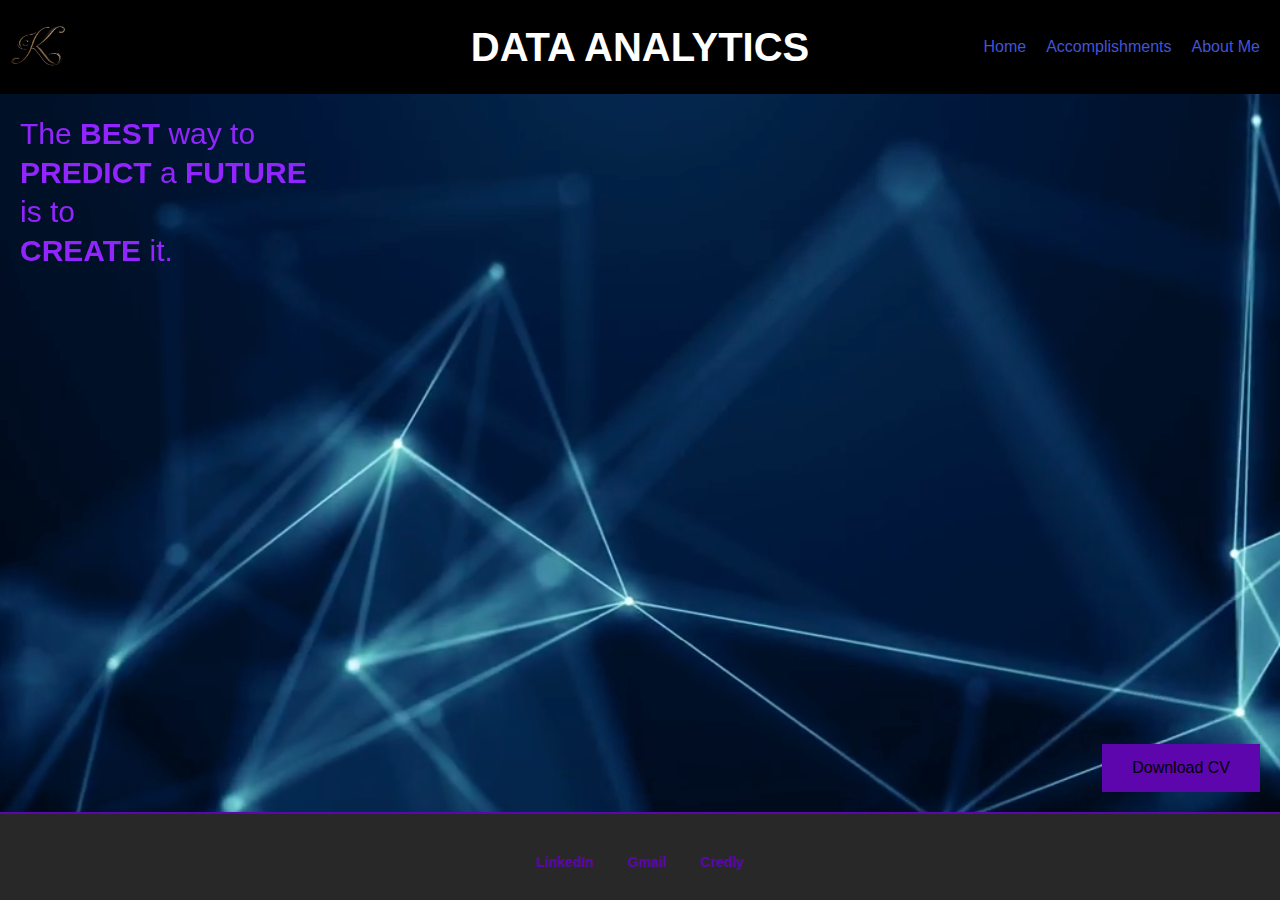
<file: WEBSITE PORTFOLIO/index.html>
<!DOCTYPE html>
<html lang="en">

<head>
    <meta charset="UTF-8">
    <meta name="viewport" content="width=device-width, initial-scale=1.0">
    <link rel="stylesheet" href="style.css">
    <title>Data Analytics Portfolio</title>
    <link rel="icon" href="static/img/logo/title_logo.png" type="image/png">

</head>
<body>
    <header>
        <nav>
            <div class="logo">
                <img src="static/img/logo/title_logo.png" alt="Logo">
            </div>
            <div class="header-center">
                <h1 class="pulsing-text">DATA ANALYTICS</h1>
            </div>
            <ul>
                <li><a href="#home">Home</a></li>
                <li><a href="Accomplishment.html">Accomplishments</a></li>
                <li><a href="#aboutme">About Me</a></li>
            </ul>
        </nav>
    </header>
    
    <main>
        <video autoplay loop muted playsinline id="background-video">
            <source src="static/img/background/bg4.mp4" type="video/mp4">
            
        </video>
    
        <div class="catchphrase" id="catchphrase" onclick="nextText()">
            <span id="fullText" class="phraseText">
                The <span class="highlight">BEST</span> way to
                <p><span class="highlight">PREDICT</span> a <span class="highlight">FUTURE</span> is to </p>
                <p><span class="highlight">CREATE</span> it.</p>
            </span>
            <div class="nameText hide" id="nameText" onclick="nextText()">
                My Name is Kenneth Cueto
            </div>
        </div>
        <div class="download-section">
            <button id="downloadCV">Download CV</button>
        </div>
    </main>
    
    
    <footer>
        <div class="footer-content">
            <div class="about"></div>
            <div class="links">
                <a href="https://www.linkedin.com/in/kenneth-cueto-7776702b6" target="_blank">LinkedIn</a>
                <a href="mailto:cuetokenneth31@gmail.com">Gmail</a>
                <a href="https://www.credly.com/users/kenneth-cueto.89f47e64">Credly</a>
            </div>
        </div>
    </footer>
    

    <script src="script.js"></script>
    
</body>
</html>
</file>
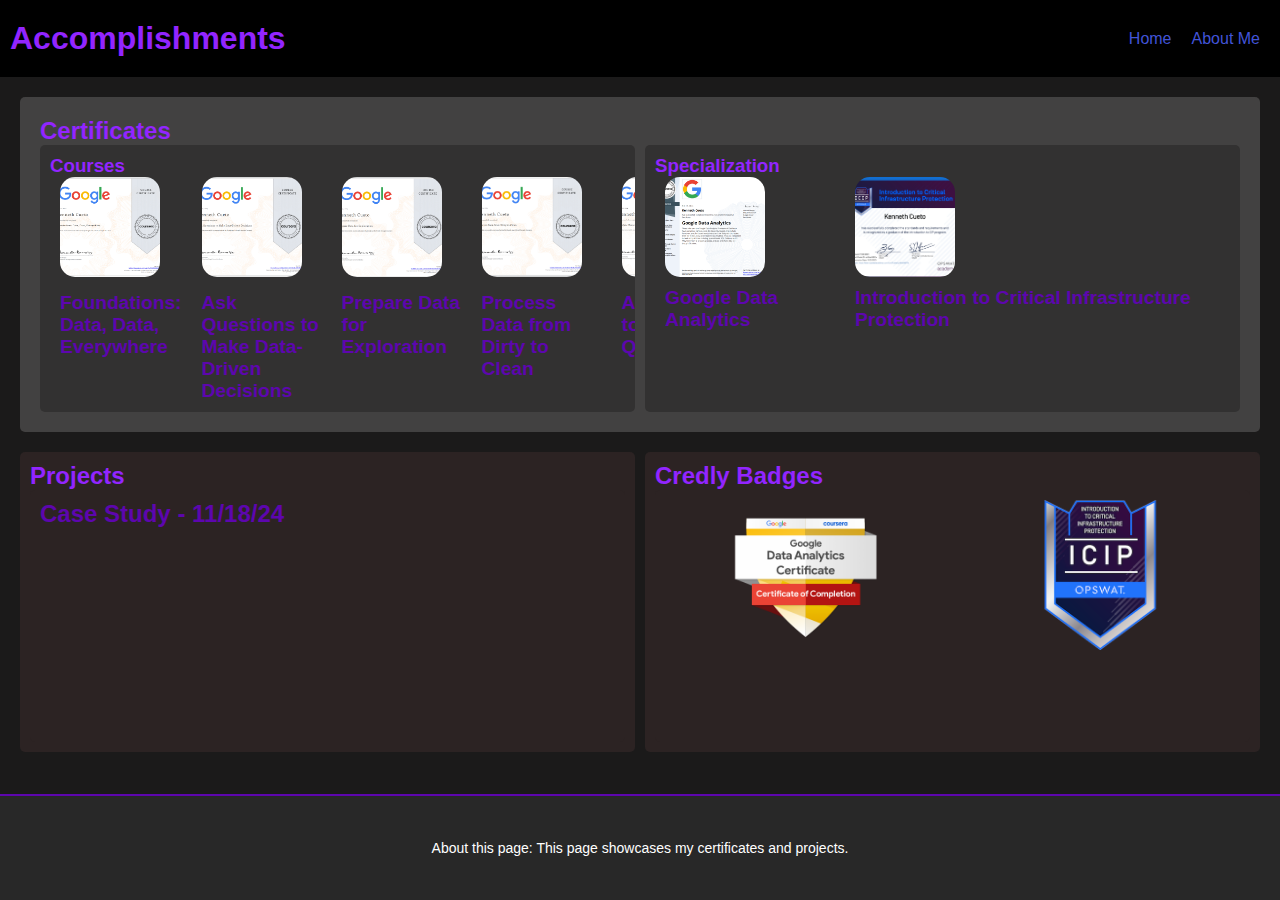
<file: WEBSITE PORTFOLIO/Accomplishment.html>
<!DOCTYPE html>
<html lang="en">
<head>
    <meta charset="UTF-8">
    <meta name="viewport" content="width=device-width, initial-scale=1.0">
    <link rel="stylesheet" href="style.css">
    <title>Accomplishments</title>
    <link rel="icon" href="static/img/logo/title_logo.png" type="image/png">
</head>
<body>
    <header>
        <nav>
            <h1>Accomplishments</h1>
            <ul>
                <li><a href="index.html">Home</a></li>
                <li><a href="#aboutme">About Me</a></li>
            </ul>
        </nav>
    </header>
    
    <main>
        <div class="main-container">
            <section class="certificates">
                <h2>Certificates</h2>
                <div class="certificates-container">
                    <section class="courses">
                        <h3>Courses</h3>
                        <ul>
                            <li>
                                <a href="static/img/certificates/Certificate1.png" target="_blank">
                                    <img src="static/img/certificates/Certificate1.png" alt="Course 1 Preview" class="preview-img">
                                </a>
                                <a href="https://coursera.org/verify/P2KN0Y4HDJFS" target="_blank" class="course-link">
                                    Foundations: Data, Data, Everywhere
                                </a>
                            </li>
                            <li>
                                <a href="static/img/certificates/Certificate2.png" target="_blank">
                                    <img src="static/img/certificates/Certificate2.png" alt="Course 2 Preview" class="preview-img">
                                </a>
                                    <a href="https://coursera.org/verify/EC9L00NYK7C8" target="_blank" class="course-link">
                                    Ask Questions to Make Data-Driven Decisions
                                    </a>
                               
                            </li>
                            <li>
                                <a href="static/img/certificates/Certificate3.png" target="_blank">
                                    <img src="static/img/certificates/Certificate3.png" alt="Course 3 Preview" class="preview-img">
                                    </a>
                                    <a href="https://coursera.org/verify/D7MQ6JZXLP9J" target="_blank" class="course-link">
                                    Prepare Data for Exploration
                                </a>
                                
                            </li>
                            <li>
                                <a href="static/img/certificates/Certificate4.png" target="_blank">
                                    <img src="static/img/certificates/Certificate4.png" alt="Course 4 Preview" class="preview-img">
                                    </a>
                                    <a href="https://coursera.org/verify/83BLJFOZ6OAF" target="_blank" class="course-link">
                                    Process Data from Dirty to Clean
                                </a>
                               
                            </li>
                            <li>
                                <a href="static/img/certificates/Certificate5.png" target="_blank">
                                    <img src="static/img/certificates/Certificate5.png" alt="Course 5 Preview" class="preview-img">
                                   </a>
                                   <a href="https://coursera.org/verify/DNZTWA2VLS9D" target="_blank" class="course-link">
                                     Analyze Data to Answer Questions
                                   </a>
                               
                            </li>
                            <li>
                                <a href="static/img/certificates/Certificate6.png" target="_blank">
                                    <img src="static/img/certificates/Certificate6.png" alt="Course 6 Preview" class="preview-img">
                                    </a>
                                    <a href="https://coursera.org/verify/PW0HSBLZLPNN" target="_blank" class="course-link">  
                                    Share Data Through the Art of Visualization
                                </a>
                                
                            </li>
                            <li>
                                <a href="static/img/certificates/Certificate7.png" target="_blank">
                                    <img src="static/img/certificates/Certificate7.png" alt="Course 7 Preview" class="preview-img">
                                    </a>
                                    <a href="https://coursera.org/verify/TA6SRG74O1B8" target="_blank" class="course-link">
                                    Data Analysis with R Programming
                                </a>
                              
                            </li>
                            <li>
                                <a href="static/img/certificates/Certificate8.png" target="_blank">
                                    <img src="static/img/certificates/Certificate8.png" alt="Course 8 Preview" class="preview-img">
                                    </a>
                                    <a href="https://coursera.org/verify/M819B91QVLI2" target="_blank" class="course-link">
                                    Google Data Analytics Capstone: Complete a Case Study
                                </a>
                                
                            </li>
                            <!-- Repeat similar structure for additional courses -->
                        </ul>
                    </section>
                    
                    <section class="specialization">
                        <h3>Specialization</h3>
                        <ul>
                            <li>
                                <div class="specialization-item">
                                    <a href="static/img/certificates/Specialization1.png" target="_blank">
                                        <img src="static/img/certificates/Specialization1.png" alt="Specialization 1 Preview" class="preview-img">
                                    </a>
                                    <a href="https://coursera.org/verify/professional-cert/VKX3MZF9XGZ4" target="_blank" class="course-link">
                                        Google Data Analytics
                                    </a>
                                </div>
                            </li>
                            <li>
                                <div class="specialization-item">
                                    <a href="static/img/certificates/Specialization2.png" target="_blank">
                                        <img src="static/img/certificates/Specialization2.png" alt="Specialization 2 Preview" class="preview-img">
                                    </a>
                                    <a href="https://example.com/specialization1" target="_blank" class="course-link">
                                        Introduction to Critical Infrastructure Protection
                                    </a>
                                    
                                </div>
                            </li>
                            
                            <!-- Repeat similar structure for additional specializations -->
                        </ul>
                    </section>
                    
                </div>
            </section>

            <div class="projects-container">
                <!-- Projects Section -->
                <section class="projects">
                    <h2>Projects</h2>
                    <div class="projects-content">
                        <a href="/static/project/Case_study_11-18-24.pdf" target="_blank">Case Study - 11/18/24</a>
                        <!-- Add more project links here -->
                    </div>
                </section>
            
                <!-- Credly Badges Section -->
                <section class="credly">
                    <h2>Credly Badges</h2>
                    <div class="credly-content">
                        <div class="credly-container">
                            <!-- Each image acts as a clickable link -->
                            <a href="https://www.credly.com/badges/cd68bcf8-faaa-4a56-a28a-83129283bca3/public_url" target="_blank">
                                <img src="static/img/badge/Badge1.png" alt="Credly Badge 1" class="badge-img">
                            </a>
                            <a href="https://www.credly.com/badges/7ac30b53-48df-4d29-b68e-7df095cd0e85/public_url" target="_blank">
                                <img src="static/img/badge/Badge2.png" alt="Credly Badge 2" class="badge-img">
                            </a>
                            
                            <!-- Add more badges here -->
                        </div>
                    </div>
                </section>
            </div>
</main>
    
    <footer>
        <p>About this page: This page showcases my certificates and projects.</p>
    </footer>
</body>
</html>
</file>
<file: WEBSITE PORTFOLIO/style.css>
/* styles.css */
body {
    background-color: rgb(38, 36, 36);
    color: rgb(93, 8, 212);
    font-family: Arial, sans-serif;
    margin: 0;
    padding: 0;
    overflow-y: auto; /* Make the body scrollable */
}
header {
    background-color: #1a1a1a; /* Lighter shade of black */
    padding: 20px;
}

nav {
    display: flex;
    justify-content: space-between;
    align-items: center;
}

nav ul {
    list-style: none;
    padding: 0;
    margin: 0;
    display: flex;
}

nav ul li {
    margin: 0 10px;
    font-size: 16px; /* Make text smaller */
}

nav a {
    color: rgb(66, 84, 216);
    text-decoration: none;
}

.logo img {
    height: 110px; /* Adjust size as necessary */
    width: 60px;
}




#background-video {
    position: fixed; /* Ensures it stays in place */
    top: 0;
    left: 0;
    width: 100%; /* Cover entire width */
    height: 100%; /* Cover entire height */
    object-fit: cover; /* Ensures video scales correctly */
    z-index: -1; /* Places it behind other content */
}

main {
    position: relative;
    height: calc(100vh - 100px); /* Full height minus header/footer */
    display: flex;
    justify-content: space-between;
    align-items: flex-end; /* Align items to the bottom of the main section */
    padding: 20px; /* Add some spacing around the edges */
}

/* Catchphrase styles */
.catchphrase {
    position: absolute;
    top: 20px;
    left: 20px;
    max-width: 300px; /* Optional: Constrain the width */
}

.phraseText {
    display: block;
    font-size: 30px; /* Initial font size */
    line-height: 1.3; /* Adjust line spacing */
    margin: 0; /* Remove default margin */
}

.catchphrase p {
    margin: 0; /* Remove margin from <p> elements */
}

.highlight {
    font-weight: bold;
    text-transform: uppercase; /* Capitalize specific words */
}


.nameText {
    opacity: 0; /* Initially hidden */
    margin-top: 10px; /* Space below the catchphrase */
    font-size: 30px; /* Make the name text slightly smaller */
    animation: fadeIn 0.5s forwards; /* Animation for name text */
}


@keyframes fadeIn {
    from {
        opacity: 0;
    }
    to {
        opacity: 1;
    }
}

.phraseText, .nameText {
    transition: opacity 0.5s ease;
    pointer-events: auto; /* Smooth fade effect for both elements */
}

.hide {
    pointer-events: none;
    display: none; /* Hide elements */
}

.download-section {
    position: absolute;
    bottom: 20px;
    right: 20px;    
}

/* Button style remains the same */
#downloadCV {
    background-color: rgb(93, 6, 174);
    color: black;
    border: none;
    padding: 15px 30px;
    font-size: 16px;
    cursor: pointer;
}

footer {
    background-color: #282828; /* Darker, modern tone */
    color: #ffffff; /* Clean white text for contrast */
    text-align: center;
    padding: 30px 15px;
    font-family: 'Arial', sans-serif; /* Professional font */
    font-size: 14px;
    border-top: 2px solid #5d06ae; /* Accent color as a border */
}

footer .about {
    font-size: 16px;
    font-weight: bold;
    margin-bottom: 10px;
}

footer .links {
    margin-top: 10px;
}

footer a {
    color: #5d06ae; /* Professional accent color */
    margin: 0 15px;
    text-decoration: none;
    font-weight: 600;
    transition: color 0.3s ease;
}

footer a:hover {
    color: #8b38d9; /* Brighter shade on hover */
    text-decoration: underline; /* Subtle visual effect */
}
















/*----------------------------Accomplishment style--------------------------*/

body {
    font-family: Arial, sans-serif;
    background-color: #1b1a1a; /* Black */
    color: rgb(146, 37, 255); /* Dark purple */
    margin: 0;
    overflow-x: hidden; /* Prevent horizontal scrolling */
}

header {
    background-color: #000000; /* Darker gray */
    padding: 20px 10px;
    display: flex;
    align-items: center;
    position: relative;
}

nav {
    width: 100%;
    display: flex;
    align-items: center;
    justify-content: space-between;
}

.logo img {
    height: 50px;
}

ul {
    list-style-type: none;
    display: flex;
    margin: 0;
    padding: 0;
}

ul li {
    margin: 0 10px;
}

ul li a {
    color: rgb(93,6, 174)white;
    text-decoration: none;
}

.header-center {
    position: absolute;
    left: 50%;
    transform: translateX(-50%);
    text-align: center;
    pointer-events: none; /* Prevent the text from blocking clickable links */
}

.pulsing-text {
    font-size: 40px;
    font-weight: bold;
    color: white;
    animation: pulseColors 3s infinite;
    margin: 0;
}

@keyframes pulseColors {
    0% {
        color: rgb(51, 12, 167); /* Red */
    }
    33% {
        color: rgb(17, 104, 210); /* Green */
    }
    66% {
        color: rgb(153, 0, 156); /* Blue */
    }
    100% {
        color: rgb(68, 0, 55); /* Red */
    }
}


h1, h2, h3 {
    margin: 0;
}

main {
    padding: 20px;
    display: flex;
    flex-direction: column;
    gap: 20px; /* Add space between sections */
}

.main-container {
    display: flex;
    flex-wrap: wrap; /* Allows wrapping on smaller screens */
    gap: 20px; /* Adds space between sections */
    width: 100%; /* Ensure full width fits the screen */
    box-sizing: border-box; /* Include padding in width calculation */
}

.certificates, .projects {
    flex: 1 1 100%; /* Default to full width on small screens */
    background-color: #424141; /* Slightly darker gray */
    padding: 20px;
    border-radius: 5px;
    max-width: 100%; /* Prevent containers from exceeding screen width */
    box-sizing: border-box; /* Include padding in width */
}

.certificates-container {
    display: flex;
    flex-wrap: wrap; /* Wrap items to prevent overflow */
    gap: 10px;
    width: 100%; /* Ensure it fits within the parent container */
}

.courses, .specialization {
    background-color: #323131; /* Darker gray */
    padding: 10px;
    border-radius: 5px;
    flex: 1 1 calc(50% - 20px); /* Each takes up 50% of the row with gap */
    max-height: 300px; /* Set a height to prevent overflowing */
    overflow-y: auto; /* Enable vertical scrolling */
    box-sizing: border-box; /* Include padding in width */
}

/* Preview Image Style */
.preview-img {
    width: 100px;
    height: 100px;
    margin-right: 20px;
    margin-bottom: 15px;
    border-radius: 15px;
    object-fit: cover;
    vertical-align: middle;
}

/* Course and Specialization Text Style */
.courses a, .specialization a {
    font-size: 1.2em;
    font-weight: bold;
    color: rgb(93,6, 174);
    text-decoration: none;
}

.courses a:hover, .specialization a:hover {
    color: #070709;
}

/* Hide the scrollbar */
.courses::-webkit-scrollbar, .specialization::-webkit-scrollbar {
    width: 0;
    height: 0;
}

.specialization-item {
    display: flex;
    flex-direction: column; /* Stack image and link vertically */
    align-items: flex-start; /* Align items to the left */
    gap: 10px; /* Add spacing between image and link */
    width: 100%; /* Ensure items take the full width of the parent */
    box-sizing: border-box; /* Include padding in width calculation */
}

.specialization .preview-img {
    margin-bottom: 0; /* Remove bottom margin for a cleaner layout */
}

.specialization {
    flex: 1 1 calc(50% - 20px); /* Each specialization takes up 50% width minus the gap */
    box-sizing: border-box; /* Include padding in width */
}


.specialization a.course-link {
    word-wrap: break-word; /* Break long words if necessary */
    word-break: break-word; /* Ensure long words wrap properly */
    white-space: normal; /* Allow text to wrap on its own */
    overflow-wrap: break-word; /* Handle text wrapping in modern browsers */
    display: inline-block; /* Allow the link to grow with the text */
    max-width: 100%; /* Ensure the link does not overflow its container */
}

/* Projects Section */
.projects-container {
    display: flex;
    flex-wrap: wrap; /* Wrap items to prevent overflow */
    gap: 10px;
    width: 100%; 
}

/* Projects and Credly Badges Section */
.projects, .credly {
    flex: 1 1 calc(50% - 20px); /* Each takes up 50% width with gap */
    background-color: #2c2323; /* Same background color as Courses and Specialization */
    padding: 10px;
    border-radius: 5px;
    display: flex;
    flex-direction: column; /* Stack title and content vertically */
    box-sizing: border-box;
    height: 300px; /* Fixed height, same as Courses and Specialization */
    overflow: hidden; /* Prevent content overflow */
}

/* Scrollable content area for Projects and Credly Badges */
.projects-content, .credly-content {
    flex: 1; /* Allow content to take remaining space */
    overflow-y: auto; /* Enable vertical scrolling */
    padding: 10px;
    background-color: #2c2323; /* Slightly darker background for contrast */
    border-radius: 5px; /* Match the overall container style */
    box-sizing: border-box; /* Include padding in size calculations */
}

/* Credly Container (Grid for Badges) */
.credly-container {
    display: grid;
    grid-template-columns: repeat(auto-fit, minmax(150px, 1fr)); /* Responsive badge grid */
    gap: 15px;
}

/* Badge Image Styling */
.badge-img {
    width: 100%;
    height: auto;
    max-height: 150px; /* Keep badges reasonably sized */
    border-radius: 10px;
    object-fit: contain;
    cursor: pointer;
    transition: transform 0.3s;
}

.badge-img:hover {
    transform: scale(1.05);
}

.projects-content a {
    display: block;
    font-size: x-large; /* Increase font size */
    font-weight: bold;
    color: rgb(93, 6, 174);
    text-decoration: none;
    margin-bottom: 10px;
}

.projects-content a:hover {
    color: #c00505;
}

/* Scrollbar Customization */
.projects-content::-webkit-scrollbar, .credly-content::-webkit-scrollbar {
    width: 6px;
    background: #555;
}

.projects-content::-webkit-scrollbar-thumb, .credly-content::-webkit-scrollbar-thumb {
    background: #4B0082;
    border-radius: 5px;
}

.footer {
    background-color: #2c2323; /* Match content background */
    color: #4B0082; /* Text color for footer */
    text-align: center;
    padding: 10px 20px; /* Space around text */
    font-size: 0.9em; /* Slightly smaller text size */
    border-top: 1px solid #4B0082; /* Optional border for separation */
    position: relative; /* Allow flexibility for responsiveness */
    bottom: 0;
    width: 100%; /* Always span the entire page width */
    box-sizing: border-box; /* Include padding in the width calculation */
}

/* Ensure Footer Stays Below Content */
body {
    display: flex;
    flex-direction: column; /* Stack header, main, footer vertically */
    min-height: 100vh; /* Ensure body takes at least full screen height */
    margin: 0;
}

main {
    flex: 1; /* Pushes the footer to the bottom of the viewport if content is short */
}











/* Responsive Design Adjustments */
@media screen and (max-width: 1024px) {
    nav ul {
        flex-wrap: wrap;
        justify-content: center; /* Center navigation items */
    }

    nav ul li {
        margin: 5px; /* Reduce spacing for smaller screens */
    }

    .logo img {
        height: 80px; /* Adjust logo size */
        width: auto;
    }

    main {
        flex-direction: column; /* Stack content vertically */
        align-items: center; /* Center align items */
    }

    .catchphrase {
        top: 10px; /* Adjust catchphrase position */
        left: 10px;
        max-width: 100%; /* Allow full width */
        text-align: center; /* Center align text */
    }

    .catchphrase .phraseText {
        font-size: 24px; /* Adjust font size */
    }

    .catchphrase .nameText {
        font-size: 20px;
    }

    .download-section {
        bottom: 10px;
        right: 10px;
    }
}

@media screen and (max-width: 768px) {
    nav {
        flex-direction: column;
        align-items: center; /* Center navigation links */
    }

    nav ul {
        flex-direction: column; /* Stack navigation links */
        align-items: center;
        gap: 10px; /* Add spacing between items */
    }

    .main-container {
        flex-direction: column; /* Stack sections vertically */
    }

    .certificates, .projects, .courses, .specialization, .credly {
        flex: 1 1 100%; /* Take up full width */
        height: auto; /* Allow content to expand as needed */
    }

    .certificates-container, .projects-container, .credly-container {
        grid-template-columns: 1fr; /* Single-column layout */
        gap: 10px;
    }

    .preview-img {
        width: 75px; /* Adjust preview image size */
        height: 75px;
    }

    .credly-container {
        grid-template-columns: repeat(auto-fit, minmax(80px, 1fr)); /* Adjust badge size */
    }

    .pulsing-text {
        font-size: 24px; /* Adjust pulsing text size */
    }
}

@media screen and (max-width: 480px) {
    header {
        padding: 10px; /* Reduce padding */
    }

    .logo img {
        height: 50px; /* Smaller logo */
        width: auto;
    }

    .catchphrase {
        top: 5px;
        left: 5px;
    }

    .phraseText, .nameText {
        font-size: 18px; /* Smaller font size */
    }

    .download-section {
        bottom: 5px;
        right: 5px;
    }

    .projects, .credly, .certificates {
        padding: 10px; /* Reduce padding */
    }

    .projects-content a {
        font-size: medium; /* Smaller link font */
    }

    footer {
        font-size: 0.7em; /* Smaller footer text */
        padding: 5px; /* Reduce footer padding */
    }
}
</file>
